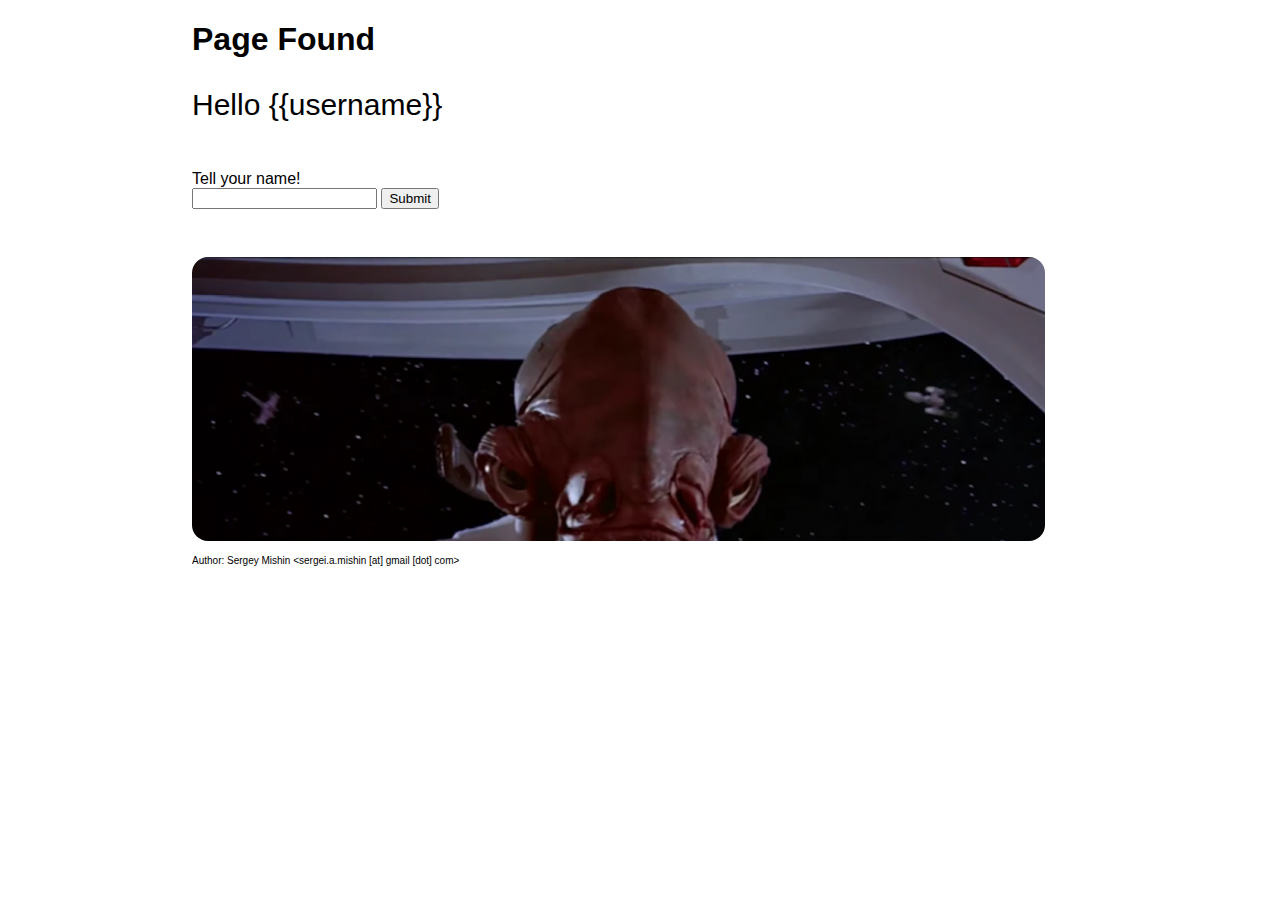
<file: resources/public/index.html>
<!DOCTYPE html>
<html>
  <head>
    <meta charset="utf-8">
    <title>Index page</title>
    <link rel="stylesheet" href="styles.css">
  </head>
  <body>
    <h1>Page Found</h1>
    <p class="greeting">Hello {{username}}</p>
    <form class="name-form" action="">
      Tell your name!<br>
      <input type="text" name="username" value="">
      <input type="submit" value="Submit">
    </form>
    <div class="footer">
      <img src="admiral-ackbar.png">
    </div>
    <p class="credentials">Author: Sergey Mishin &lt;sergei.a.mishin [at] gmail [dot] com&gt;</p>
  </body>
</html>
</file>
<file: resources/public/styles.css>
body {
    font-family: "Ubuntu Light", helvetica, sans-serif;
    margin: auto;
    width: 70%;
}
body .greeting {
    font-size: 30px
}
body .name-form {
    margin-top: 3em;
    margin-bottom: 3em;
}
body .footer img {
    border-radius: 16px;
    max-width: 100%
    /* width: 70%; */
}
body .credentials {
    font-size: 10px
}
</file>
